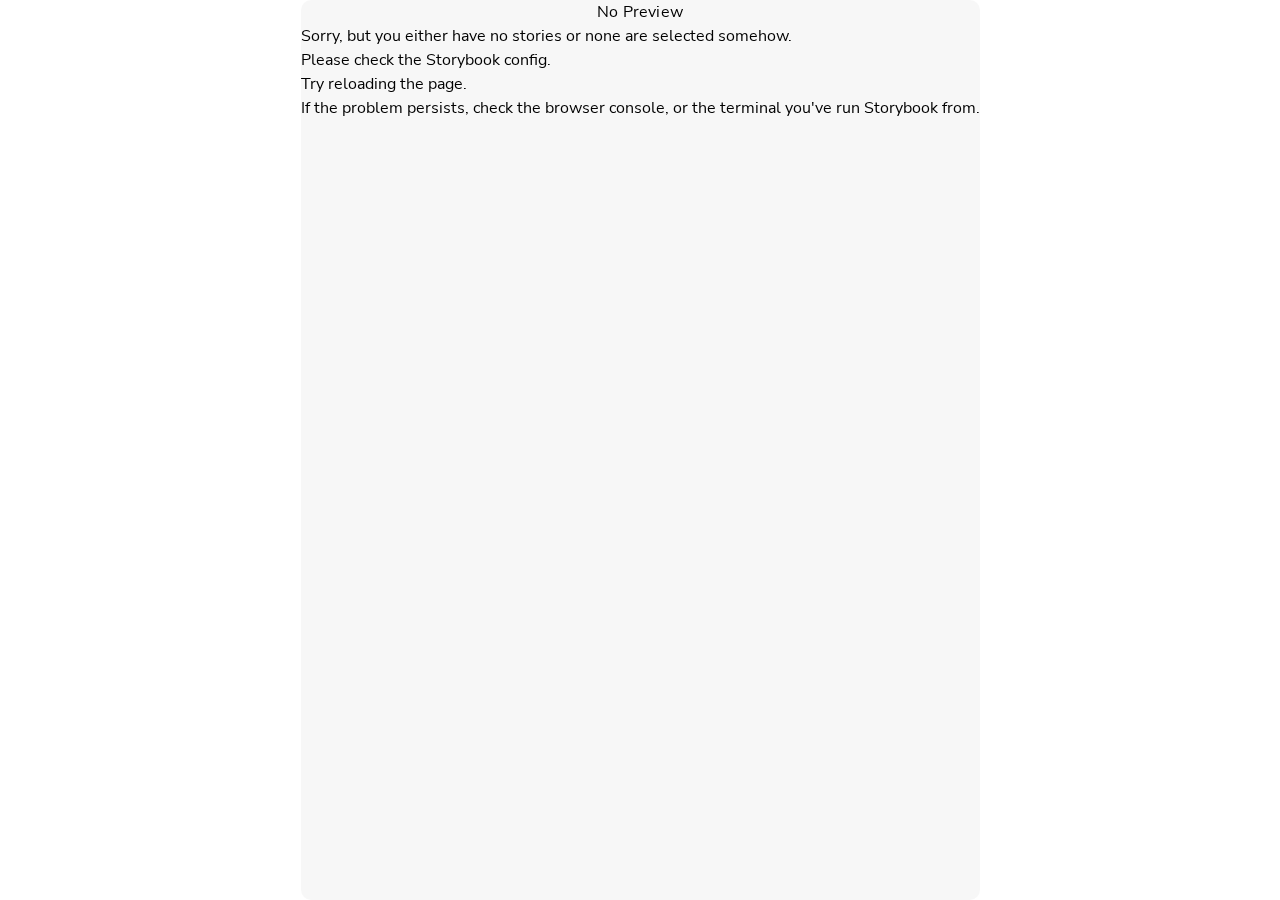
<file: iframe.html>
<!doctype html>
<!--suppress HtmlUnknownTarget -->
<html lang="en">
  <head>
    <meta charset="utf-8" />
    <title>Storybook</title>
    <meta name="viewport" content="width=device-width, initial-scale=1" />

    <style>@font-face{font-display:swap;font-family:Nunito Sans;font-style:normal;font-weight:400;src:url(sb-common-assets/nunito-sans-regular.woff2) format("woff2")}@font-face{font-display:swap;font-family:Nunito Sans;font-style:italic;font-weight:400;src:url(sb-common-assets/nunito-sans-italic.woff2) format("woff2")}@font-face{font-display:swap;font-family:Nunito Sans;font-style:normal;font-weight:700;src:url(sb-common-assets/nunito-sans-bold.woff2) format("woff2")}@font-face{font-display:swap;font-family:Nunito Sans;font-style:italic;font-weight:700;src:url(sb-common-assets/nunito-sans-bold-italic.woff2) format("woff2")}</style>

    <script>
      window.CONFIG_TYPE = 'PRODUCTION';
      window.LOGLEVEL = 'info';
      window.FRAMEWORK_OPTIONS = {};
      window.CHANNEL_OPTIONS = {};
      window.FEATURES = {"argTypeTargetsV7":true,"legacyDecoratorFileOrder":false,"disallowImplicitActionsInRenderV8":true};
      window.STORIES = [{"titlePrefix":"","directory":"./src","files":"**/*.mdx","importPathMatcher":"^\\.[\\\\/](?:src(?:\\/(?!\\.)(?:(?:(?!(?:^|\\/)\\.).)*?)\\/|\\/|$)(?!\\.)(?=.)[^/]*?\\.mdx)$"},{"titlePrefix":"","directory":"./src","files":"**/*.stories.@(js|jsx|mjs|ts|tsx)","importPathMatcher":"^\\.[\\\\/](?:src(?:\\/(?!\\.)(?:(?:(?!(?:^|\\/)\\.).)*?)\\/|\\/|$)(?!\\.)(?=.)[^/]*?\\.stories\\.(js|jsx|mjs|ts|tsx))$"}];
      window.DOCS_OPTIONS = {"defaultName":"Docs","autodocs":"tag"};
      window.TAGS_OPTIONS = {"dev-only":{"excludeFromDocsStories":true},"docs-only":{"excludeFromSidebar":true},"test-only":{"excludeFromSidebar":true,"excludeFromDocsStories":true}};

      

      // We do this so that "module && module.hot" etc. in Storybook source code
      // doesn't fail (it will simply be disabled)
      window.module = undefined;
      window.global = window;
    </script>
    <base target="_parent" />

<style>
  /* While we aren't showing the main block yet, but still preparing, we want everything the user
     has rendered, which may or may not be in #storybook-root, to be display none */
  .sb-show-preparing-story:not(.sb-show-main) > :not(.sb-preparing-story) {
    display: none;
  }

  .sb-show-preparing-docs:not(.sb-show-main) > :not(.sb-preparing-docs) {
    display: none;
  }

  /* Hide our own blocks when we aren't supposed to be showing them */
  :not(.sb-show-preparing-story) > .sb-preparing-story,
  :not(.sb-show-preparing-docs) > .sb-preparing-docs,
  :not(.sb-show-nopreview) > .sb-nopreview,
  :not(.sb-show-errordisplay) > .sb-errordisplay {
    display: none;
  }

  .sb-show-main.sb-main-centered {
    margin: 0;
    display: flex;
    align-items: center;
    min-height: 100vh;
  }

  .sb-show-main.sb-main-centered #storybook-root {
    box-sizing: border-box;
    margin: auto;
    padding: 1rem;
    max-height: 100%;
    /* Hack for centering correctly in IE11 */
  }

  /* Vertical centering fix for IE11 */
  @media screen and (-ms-high-contrast: none), (-ms-high-contrast: active) {
    .sb-show-main.sb-main-centered:after {
      content: '';
      min-height: inherit;
      font-size: 0;
    }
  }

  .sb-show-main.sb-main-fullscreen {
    margin: 0;
    padding: 0;
    display: block;
  }

  .sb-show-main.sb-main-padded {
    margin: 0;
    padding: 1rem;
    display: block;
    box-sizing: border-box;
  }

  .sb-wrapper {
    position: fixed;
    top: 0;
    bottom: 0;
    left: 0;
    right: 0;
    box-sizing: border-box;

    padding: 40px;
    font-family:
      'Nunito Sans',
      -apple-system,
      '.SFNSText-Regular',
      'San Francisco',
      BlinkMacSystemFont,
      'Segoe UI',
      'Helvetica Neue',
      Helvetica,
      Arial,
      sans-serif;
    -webkit-font-smoothing: antialiased;
    overflow: auto;
  }

  @media (max-width: 700px) {
    .sb-wrapper {
      padding: 20px;
    }
  }

  @media (max-width: 500px) {
    .sb-wrapper {
      padding: 10px;
    }
  }

  .sb-heading {
    font-size: 14px;
    font-weight: 600;
    letter-spacing: 0.2px;
    margin: 10px 0;
    padding-right: 25px;
  }

  .sb-nopreview {
    display: flex;
    align-content: center;
    justify-content: center;
    box-sizing: border-box;
  }

  .sb-nopreview_main {
    margin: auto;
    padding: 30px;
    border-radius: 10px;
    background: rgba(0, 0, 0, 0.03);
  }

  .sb-nopreview_heading {
    text-align: center;
  }

  .sb-errordisplay {
    background: #f6f9fc;
    color: black;
    z-index: 999999;
    width: 100vw;
    min-height: 100vh;
    box-sizing: border-box;

    & ol {
      padding-left: 18px;
      margin: 0;
    }

    & h1 {
      font-family: Nunito Sans;
      font-size: 22px;
      font-weight: 400;
      line-height: 30px;
      font-weight: normal;
      margin: 0;

      &::before {
        content: '';
        display: inline-block;
        width: 12px;
        height: 12px;
        background: #ff4400;
        border-radius: 50%;
        margin-right: 8px;
      }
    }

    & p,
    & ol {
      font-family: Nunito Sans;
      font-size: 14px;
      font-weight: 400;
      line-height: 19px;
      margin: 0;
    }

    & li + li {
      margin: 0;
      padding: 0;
      padding-top: 12px;
    }

    & a {
      color: currentColor;
    }
  }

  .sb-errordisplay_main {
    margin: auto;
    padding: 24px;
    display: flex;
    box-sizing: border-box;

    flex-direction: column;
    min-height: 100%;
    width: 100%;
    border-radius: 6px;
    background: white;
    border: 1px solid #ff0000;
    box-shadow: 0 0 64px rgba(0, 0, 0, 0.1);
    gap: 24px;
  }

  .sb-errordisplay_code {
    padding: 10px;
    flex: 1;
    background: #242424;
    color: #c6c6c6;
    box-sizing: border-box;

    font-size: 14px;
    font-weight: 400;
    line-height: 19px;
    border-radius: 4px;

    font-family: 'Operator Mono', 'Fira Code Retina', 'Fira Code', 'FiraCode-Retina', 'Andale Mono',
      'Lucida Console', Consolas, Monaco, monospace;
    margin: 0;
    overflow: auto;
  }

  .sb-errordisplay pre {
    white-space: pre-wrap;
    white-space: revert;
  }

  @-webkit-keyframes sb-rotate360 {
    from {
      transform: rotate(0deg);
    }

    to {
      transform: rotate(360deg);
    }
  }

  @keyframes sb-rotate360 {
    from {
      transform: rotate(0deg);
    }

    to {
      transform: rotate(360deg);
    }
  }

  @-webkit-keyframes sb-glow {
    0%,
    100% {
      opacity: 1;
    }

    50% {
      opacity: 0.4;
    }
  }

  @keyframes sb-glow {
    0%,
    100% {
      opacity: 1;
    }

    50% {
      opacity: 0.4;
    }
  }

  /* We display the preparing loaders *over* the rendering story */
  .sb-preparing-story,
  .sb-preparing-docs {
    background-color: white;
    /* Maximum possible z-index. It would be better to use stacking contexts to ensure it's always
    on top, but this isn't possible as it would require making CSS changes that could affect user code */
    z-index: 2147483647;
  }

  .sb-loader {
    -webkit-animation: sb-rotate360 0.7s linear infinite;
    animation: sb-rotate360 0.7s linear infinite;
    border-color: rgba(97, 97, 97, 0.29);
    border-radius: 50%;
    border-style: solid;
    border-top-color: #646464;
    border-width: 2px;
    display: inline-block;
    height: 32px;
    left: 50%;
    margin-left: -16px;
    margin-top: -16px;
    mix-blend-mode: difference;
    overflow: hidden;
    position: absolute;
    top: 50%;
    transition: all 200ms ease-out;
    vertical-align: top;
    width: 32px;
    z-index: 4;
  }

  .sb-previewBlock {
    background: #fff;
    border: 1px solid rgba(0, 0, 0, 0.1);
    border-radius: 4px;
    box-shadow: rgba(0, 0, 0, 0.1) 0 1px 3px 0;
    margin: 25px auto 40px;
    max-width: 600px;
  }

  .sb-previewBlock_header {
    align-items: center;
    box-shadow: rgba(0, 0, 0, 0.1) 0 -1px 0 0 inset;
    display: flex;
    gap: 14px;
    height: 40px;
    padding: 0 12px;
  }

  .sb-previewBlock_icon {
    -webkit-animation: sb-glow 1.5s ease-in-out infinite;
    animation: sb-glow 1.5s ease-in-out infinite;
    background: #e6e6e6;
    height: 14px;
    width: 14px;
  }

  .sb-previewBlock_icon:last-child {
    margin-left: auto;
  }

  .sb-previewBlock_body {
    -webkit-animation: sb-glow 1.5s ease-in-out infinite;
    animation: sb-glow 1.5s ease-in-out infinite;
    height: 182px;
    position: relative;
  }

  .sb-argstableBlock {
    border-collapse: collapse;
    border-spacing: 0;
    font-size: 13px;
    line-height: 20px;
    margin: 25px auto 40px;
    max-width: 600px;
    text-align: left;
    width: 100%;
  }

  .sb-argstableBlock th:first-of-type,
  .sb-argstableBlock td:first-of-type {
    padding-left: 20px;
  }

  .sb-argstableBlock th:nth-of-type(2),
  .sb-argstableBlock td:nth-of-type(2) {
    width: 35%;
  }

  .sb-argstableBlock th:nth-of-type(3),
  .sb-argstableBlock td:nth-of-type(3) {
    width: 15%;
  }

  .sb-argstableBlock th:last-of-type,
  .sb-argstableBlock td:last-of-type {
    width: 25%;
    padding-right: 20px;
  }

  .sb-argstableBlock th span,
  .sb-argstableBlock td span {
    -webkit-animation: sb-glow 1.5s ease-in-out infinite;
    animation: sb-glow 1.5s ease-in-out infinite;
    background-color: rgba(0, 0, 0, 0.1);
    border-radius: 0;
    box-shadow: none;
    color: transparent;
  }

  .sb-argstableBlock th {
    padding: 10px 15px;
  }

  .sb-argstableBlock-body {
    border-radius: 4px;
    box-shadow:
      rgba(0, 0, 0, 0.1) 0 1px 3px 1px,
      rgba(0, 0, 0, 0.065) 0 0 0 1px;
  }

  .sb-argstableBlock-body tr {
    background: transparent;
    overflow: hidden;
  }

  .sb-argstableBlock-body tr:not(:first-child) {
    border-top: 1px solid #e6e6e6;
  }

  .sb-argstableBlock-body tr:first-child td:first-child {
    border-top-left-radius: 4px;
  }

  .sb-argstableBlock-body tr:first-child td:last-child {
    border-top-right-radius: 4px;
  }

  .sb-argstableBlock-body tr:last-child td:first-child {
    border-bottom-left-radius: 4px;
  }

  .sb-argstableBlock-body tr:last-child td:last-child {
    border-bottom-right-radius: 4px;
  }

  .sb-argstableBlock-body td {
    background: #fff;
    padding-bottom: 10px;
    padding-top: 10px;
    vertical-align: top;
  }

  .sb-argstableBlock-body td:not(:first-of-type) {
    padding-left: 15px;
    padding-right: 15px;
  }

  .sb-argstableBlock-body button {
    -webkit-animation: sb-glow 1.5s ease-in-out infinite;
    animation: sb-glow 1.5s ease-in-out infinite;
    background-color: rgba(0, 0, 0, 0.1);
    border: 0;
    border-radius: 0;
    box-shadow: none;
    color: transparent;
    display: inline;
    font-size: 12px;
    line-height: 1;
    padding: 10px 16px;
  }

  .sb-argstableBlock-summary {
    margin-top: 4px;
  }

  .sb-argstableBlock-code {
    margin-right: 4px;
    margin-bottom: 4px;
    padding: 2px 5px;
  }
</style>

<script>
  /* globals window */
  /* eslint-disable no-underscore-dangle */
  try {
    if (window.top !== window) {
      window.__REACT_DEVTOOLS_GLOBAL_HOOK__ = window.top.__REACT_DEVTOOLS_GLOBAL_HOOK__;
      window.__VUE_DEVTOOLS_GLOBAL_HOOK__ = window.top.__VUE_DEVTOOLS_GLOBAL_HOOK__;
      window.top.__VUE_DEVTOOLS_CONTEXT__ = window.document;
    }
  } catch (e) {
    // eslint-disable-next-line no-console
    console.warn('unable to connect to top frame for connecting dev tools');
  }
</script>

    <script type="module" crossorigin src="./assets/iframe-B6-XruSH.js"></script>
  </head>

  <body>
    <div class="sb-preparing-story sb-wrapper">
  <div class="sb-loader"></div>
</div>

<div class="sb-preparing-docs sb-wrapper">
  <div class="sb-previewBlock">
    <div class="sb-previewBlock_header">
      <div class="sb-previewBlock_icon"></div>
      <div class="sb-previewBlock_icon"></div>
      <div class="sb-previewBlock_icon"></div>
      <div class="sb-previewBlock_icon"></div>
    </div>
    <div class="sb-previewBlock_body">
      <div class="sb-loader"></div>
    </div>
  </div>
  <table aria-hidden="true" class="sb-argstableBlock">
    <thead class="sb-argstableBlock-head">
      <tr>
        <th><span>Name</span></th>
        <th><span>Description</span></th>
        <th><span>Default</span></th>
        <th><span>Control </span></th>
      </tr>
    </thead>
    <tbody class="sb-argstableBlock-body">
      <tr>
        <td><span>propertyName</span><span title="Required">*</span></td>
        <td>
          <div><span>This is a short description</span></div>
          <div class="sb-argstableBlock-summary">
            <div><span class="sb-argstableBlock-code">summary</span></div>
          </div>
        </td>
        <td>
          <div><span class="sb-argstableBlock-code">defaultValue</span></div>
        </td>
        <td><button>Set string</button></td>
      </tr>
      <tr>
        <td><span>propertyName</span><span>*</span></td>
        <td>
          <div><span>This is a short description</span></div>
          <div class="sb-argstableBlock-summary">
            <div><span class="sb-argstableBlock-code">summary</span></div>
          </div>
        </td>
        <td>
          <div><span class="sb-argstableBlock-code">defaultValue</span></div>
        </td>
        <td><button>Set string</button></td>
      </tr>
      <tr>
        <td><span>propertyName</span><span>*</span></td>
        <td>
          <div><span>This is a short description</span></div>
          <div class="sb-argstableBlock-summary">
            <div><span class="sb-argstableBlock-code">summary</span></div>
          </div>
        </td>
        <td>
          <div><span class="sb-argstableBlock-code">defaultValue</span></div>
        </td>
        <td><button>Set string</button></td>
      </tr>
    </tbody>
  </table>
</div>

<div class="sb-nopreview sb-wrapper">
  <div class="sb-nopreview_main">
    <h1 class="sb-nopreview_heading sb-heading">No Preview</h1>
    <p>Sorry, but you either have no stories or none are selected somehow.</p>
    <ul>
      <li>Please check the Storybook config.</li>
      <li>Try reloading the page.</li>
    </ul>
    <p>
      If the problem persists, check the browser console, or the terminal you've run Storybook from.
    </p>
  </div>
</div>

<div class="sb-errordisplay sb-wrapper">
  <div class="sb-errordisplay_main">
    <h1 id="error-message"></h1>
    <p>
      The component failed to render properly, likely due to a configuration issue in Storybook.
      Here are some common causes and how you can address them:
    </p>
    <ol>
      <li>
        <strong>Missing Context/Providers</strong>: You can use decorators to supply specific
        contexts or providers, which are sometimes necessary for components to render correctly. For
        detailed instructions on using decorators, please visit the
        <a href="https://storybook.js.org/docs/writing-stories/decorators"
          >Decorators documentation</a
        >.
      </li>
      <li>
        <strong>Misconfigured Webpack or Vite</strong>: Verify that Storybook picks up all necessary
        settings for loaders, plugins, and other relevant parameters. You can find step-by-step
        guides for configuring
        <a href="https://storybook.js.org/docs/builders/webpack">Webpack</a> or
        <a href="https://storybook.js.org/docs/builders/vite">Vite</a>
        with Storybook.
      </li>
      <li>
        <strong>Missing Environment Variables</strong>: Your Storybook may require specific
        environment variables to function as intended. You can set up custom environment variables
        as outlined in the
        <a href="https://storybook.js.org/docs/configure/environment-variables"
          >Environment Variables documentation</a
        >.
      </li>
    </ol>
    <pre class="sb-errordisplay_code"><code id="error-stack"></code></pre>
  </div>
</div>

    <div id="storybook-root"></div>
    <div id="storybook-docs"></div>
    <script>
      // eslint-disable-next-line no-underscore-dangle, @typescript-eslint/naming-convention
      function __onViteAppLoadingError(event) {
        const hostname = globalThis.location.hostname;
        if (hostname !== 'localhost' && globalThis.CONFIG_TYPE === 'DEVELOPMENT') {
          const message = `Failed to load the Storybook preview file 'vite-app.js':

It looks like you're visiting the Storybook development server on another hostname than localhost: '${hostname}', but you haven't configured the necessary security features to support this.
Please re-run your Storybook development server with the '--host ${hostname}' flag, or manually configure your Vite allowedHosts configuration with viteFinal.

See:`;
          const docs = [
            'https://storybook.js.org/docs/api/cli-options#dev',
            'https://storybook.js.org/docs/api/main-config/main-config-vite-final',
            'https://vite.dev/config/server-options.html#server-allowedhosts',
          ];
          console.error(`${message}\n${docs.map((doc) => `- ${doc}`).join('\n')}`);

          document.getElementById('storybook-root').innerHTML =
            `<p style="color: red; max-width: 70ch">${message.replaceAll(
              '\n',
              '<br/>'
            )}<ul>${docs.map((doc) => `<li><a href='${doc}' target='_blank'>${doc}</a></li>`).join('')}<ul></p>`;
          return;
        }
      }
    </script>
  </body>
</html>
</file>
